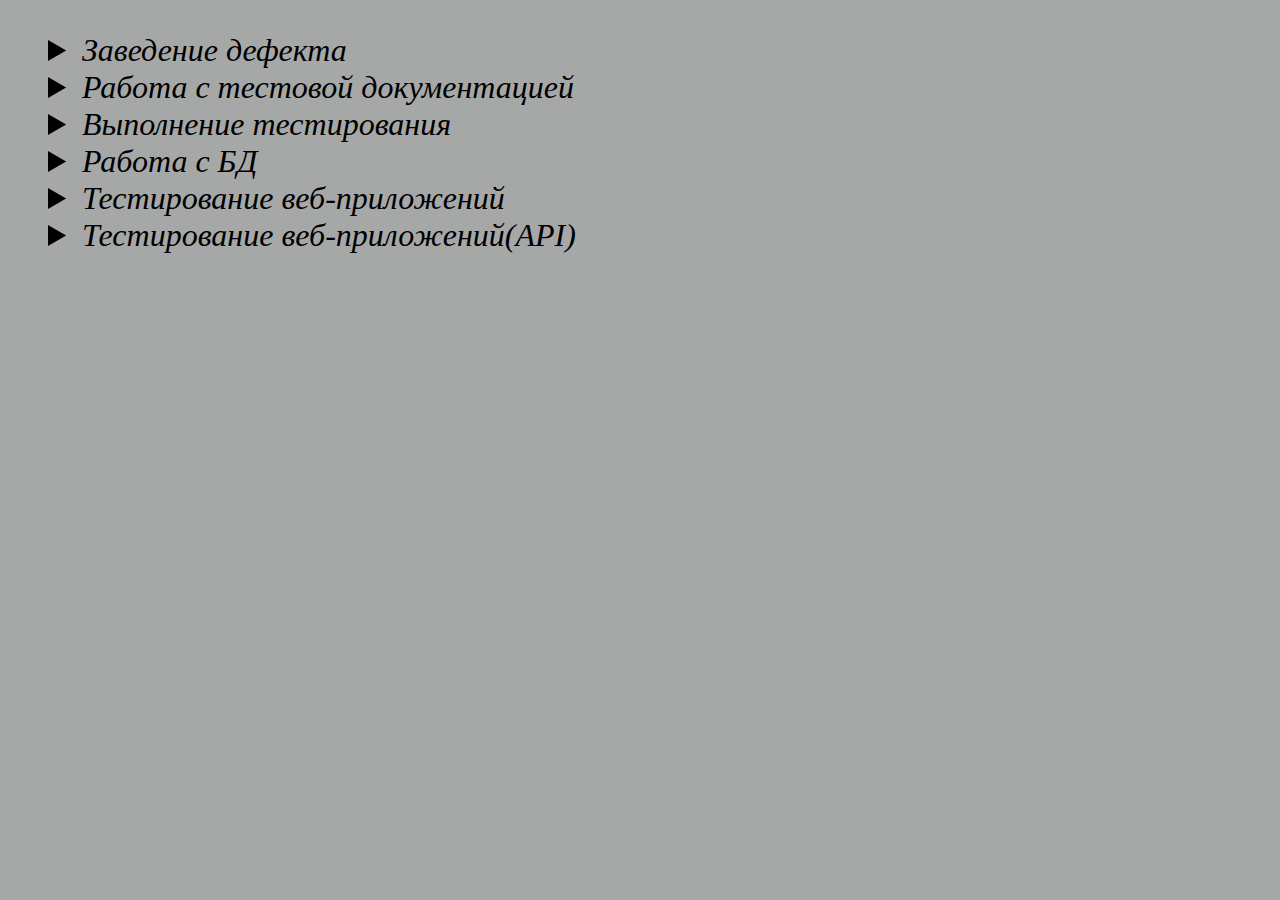
<file: index.html>
<!DOCTYPE html>
<html lang="ru">

<head>
    <meta charset="UTF-8" />
    <meta http-equiv="X-UA-Compatible" content="IE=edge" />
    <meta name="viewport" content="width=device-width, initial-scale=1.0" />
    <link rel="stylesheet" href="css/style.css">
    <link rel="icon" href="favicon-32x32.ico" type="image/x-icon">
    <title>Собеседование QA</title>



</head>

<body>
    <ol>
        <details>
            <summary>Заведение дефекта</summary>
            <ol>
                <li>Знание ЖЦ дефекта</li>
                <ol>
                    <li><a href="documents/1_1_1.html">Расскажи пожалуйста о жизненном цикле дефекта</a></li>
                    <li><a href="documents/1_1_2.html">Кто может заводить дефекты?</a></li>
                </ol>
                <li>Умение работать в баг трекинговых системах</li>
                <ol>
                    <li><a href="documents/1_2_1.html">Какие БТС ты знаешь? В Каких работал и работаешь?</a></li>
                </ol>
                <li>Умение описать дефект</li>
                <ol>
                    <li><a href="documents/1_2_2.html">Какие обязательные атрибуты дефекта тебе известны?</a></li>
                    <li><a href=" documents/1_2_3.html">Знаешь ли ты какие требования перед заголовком
                        дефекта?</a></li>
                </ol>
                <li>Способность определить приоритет дефекта и его серьезность</li>
                <ol>
                    <li><a href="documents/1_3_1.html">Как определяется приоритет дефекта и кто это делает</a></li>
                    <li><a href="documents/1_3_2.html">Как определяется серьезность дефекта и кто это делает</a></li>
                </ol>
            </ol>
        </details>
        <details>
            <summary>Работа с тестовой документацией</summary>
            <ol>
                <li>Знание артефактов тестирования</li>
                <ol>
                    <li>Какие артефакты тестирования ты знаешь?</li>
                </ol>
                <li>Умение заводить тест-кейс</li>
                <ol>
                    <li>Что такое тест-кейс?</li>
                    <li>Какие атрибуты тест-кейса ты знаешь</li>
                </ol>

                <li>Умение работать с чек-листом</li>
                <ol>
                    <li>Что собой представляет чек-лист?</li>
                    <li>В чем отличие чек-листа от тест-кейса?</li>
                </ol>



                <li>Понимание тест плана</li>
                <ol>
                    <li>Что это такое тест-план? Для чего он нужен?</li>
                    <li>* В чем отличие чек-листа от тест-плана?</li>
                </ol>
                <li>Знание инструментов для документирования тестов</li>
                <ol>
                    <li>
                        Писал ли ты Тест-кейсы или Чек-листы? Какой инструмент ты
                        использовал для документирования тестов?
                    </li>
                </ol>
                <li>Владение техникой декомпозиции функциональности</li>
                <ol>
                    <li>
                        Расскажи Как ты изучаешь новую функциональность? Как готовишь
                        тестирование?
                    </li>
                    <li>
                        Ты используешь декомпозицию в тестировании? Как именно ты ее
                        используешь? Для чего нужна декомпозиция?
                    </li>
                </ol>


                <li>Понимание работы с юзкейсами</li>
                <ol>
                    <li>Что такое юзкейс? Пользовательская история?</li>
                    <li>* Как юзкейс используется при тестировании?</li>
                </ol>
                <li>Понимание техник дизайна тестов</li>
                <ol>
                    <li>Какими техниками тест-дизайна ты уже пользуешься? Пример приведи.</li>
                    <li>Какие техники ты еще знаешь, но не использовал пока в работе?</li>
                    <li>Известно ли тебе что такое диаграмма состояний и переходов?</li>
                    <li>
                        * Можешь привести пример из реальной жизни, когда диаграмму
                        состояний и переходов лучше всего использовать?
                    </li>
                </ol>
            </ol>
        </details>
        <details>
            <summary>Выполнение тестирования</summary>
            <ol>
                <li>Понимание общей теории тестирования</li>
                <ol>
                    <li>Какие виды тестирования знаешь?</li>
                    <li>В чем ты видишь разницу между валидацией и верификацией? Можно своими словами</li>
                </ol>
                <li>Понимание видов тестирования</li>
                <ol>
                    <li>Как бы ты назвал тестирование, которое выполняется, чтобы подтвердить, что критически важная
                        функциональность работает?</li>
                    <li>Чем отличается дымовое тестирование от ре-теста?</li>
                    <li>Что такое регресс-тестирование и когда оно необходимо?</li>
                    <li>Когда нам необходимо кросс-браузерное тестирование?</li>
                    <li>Что представляет собой исследовательское тестирование и в чем его отличие от манки-тестинга?
                    </li>
                </ol>
                <li>Знание и понимание пирамиды тестирования</li>
                <ol>
                    <li>Что такое пирамида тестирования и для чего она?</li>
                    <li>Приведи пример из опыта применения пирамиды тестирования или где видел, как применяется</li>
                </ol>
                <li>Умение задавать вопросы и искать информацию</li>
                <ol>
                    <li>Как ты считаешь, если нам не хватает информации, что мы должны делать или к кому обращаться</li>
                    <li>Если ты столкнулся с новым для себя инструментом, как ты его изучаешь? Чем руководствуешься?
                    </li>
                </ol>
                <li>Умение коммуницировать с другими членами команды</li>
                <ol>
                    <li>Как строится коммуникация в твоей команде?</li>
                    <li>Кто в команде отвечает за описание требований или Фич и как ты с ним взаимодействуешь?</li>
                    <li>Если ты при тестировании обнаружил, что разработчик реализовал фичу не так, как описано в
                        требовании, то как ты будешь
                        действовать?</li>
                </ol>
            </ol>
        </details>
        <details>
            <summary>Работа с БД</summary>
            <ol>
                <li>Понимание основных принципов работы с реляционными БД</li>
                <ol>
                    <li>Какой язык используется для взаимодействия с реляционными БД?</li>
                    <li>Что такое первичный ключ и для чего он нужен</li>
                    <li>Что такое внешний ключ и для чего используется?</li>
                </ol>
                <li>Знание простых запросов SQL</li>
                <ol>
                    <li>Расскажи что делает каждый из запросов: Select, update, insert</li>
                    <li>Какие способы ты знаешь получения данных из нескольких таблиц? Можешь рассказать как ты решал,
                        если сталкивался с такой
                        задачей?</li>
                </ol>
            </ol>
        </details>
        <details>
            <summary>Тестирование веб-приложений</summary>
            <ol>
                <li>Понимание что такое Запрос, Заголовки запроса, Куки, Тело запроса.</li>
                <ol>
                    <li>Что такое запрос? Из чего он состоит?</li>
                    <li>* Какие методы в запросах ты знаешь?</li>
                    <li>* В чем отличие метода GET от POST?</li>
                    <li>Что такое кукис в запросе? Для чего он нужен?</li>
                    <li>Что такое заголовок запроса(header)? Можешь привести пример заголовка?</li>
                </ol>
                <li>Понимание работы браузера.</li>
                <ol>

                    <li>Что такое браузер? Для чего он нужен?</li>
                    <li>Как ты думаешь, как можно использовать настройки масштабирования браузера для тестирования?</li>
                    <li>Почему нам бывает необходимо проверить веб-приложение в нескольких браузерах?</li>
                </ol>
                <li>Умение работать с консолью браузера</li>
                <ol>
                    <li>Пользовался ли консолью(Инструменты разработчика). Какие вкладки использовал и для какой цели?
                    </li>
                    <li>* Консоль Элементы. Что такое DOM-модель? Известно ли тебе это понятие? Можешь описать своими
                        словами?</li>
                    <li>* Консоль Network(сеть). Приходилось ли работать? Что она отображает?</li>
                </ol>
            </ol>
        </details>
        <details>
            <summary>Тестирование веб-приложений(API)</summary>
            <ol>
                <li>Знание об API и работы с ним</li>
                <ol>
                    <li>Что такое API? И для чего он нужен</li>
                    <li>Какие ты знаешь инструменты для тестирования API? Использовал ли какой-то из них?</li>
                </ol>
                <li>Знание кодов ответов на запросы</li>
                <ol>
                    <li>Что такое API? И для чего он нужен</li>
                    <li>Какие ты знаешь инструменты для тестирования API? Использовал ли какой-то из них?</li>
                </ol>
                <li>Понимание REST</li>
                <ol>
                    <li>Известно ли тебе что такое REST-подход? В чем от заключается?</li>
                    <li>Что такое микросервисы в веб-приложении?</li>
                    <li>Знаком ли ты с форматом JSON? Что он из себя представляет?</li>
                </ol>
                <li>Знание протоколов передачи данных и адресации</li>
                <ol>
                    <li>Расскажи какие протоколы передачи данных ты знаешь</li>
                    <li>* Известно ли тебе что такое модель OSI?</li>
                    <li>В чем отличие протокола http от https?</li>
                    <li>Для чего нужен IP-адрес?</li>
                    <li>Для какой цели используется протокол TCP совместно с протоколом IP?</li>
                    <li>Что такое DNS(ресурса)?</li>
                    <li>* Можешь рассказать, для чего нужны DNS-сервера?</li>
                </ol>
                <li>Знание о методах аутентификации и авторизации</li>
                <ol>
                    <li>Что такое аутентификация? Какие знаешь виды? Приведи примеры из жизни</li>
                    <li>Что такое SSO?</li>
                    <li>Что такое авторизация? Для чего она нужна?</li>
                </ol>
            </ol>
    </ol>
    </details>



</body>

</html>
</file>
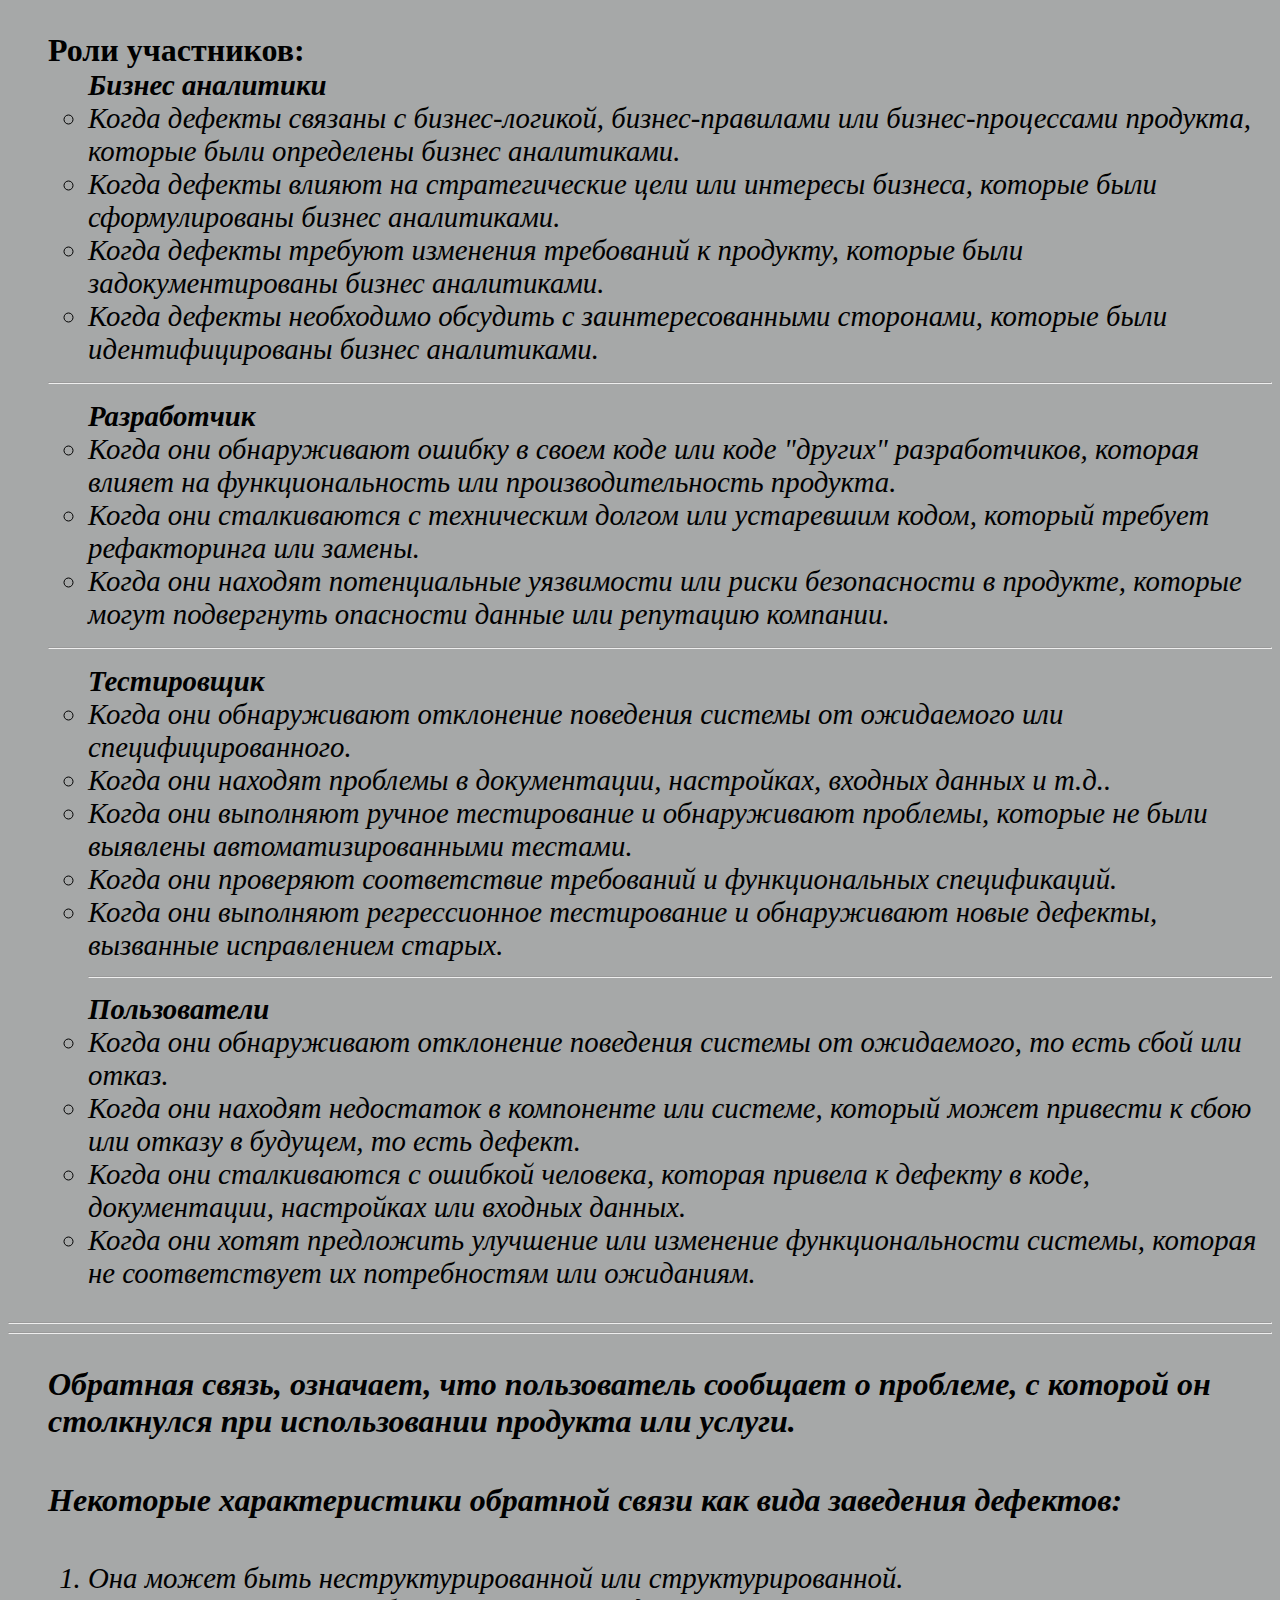
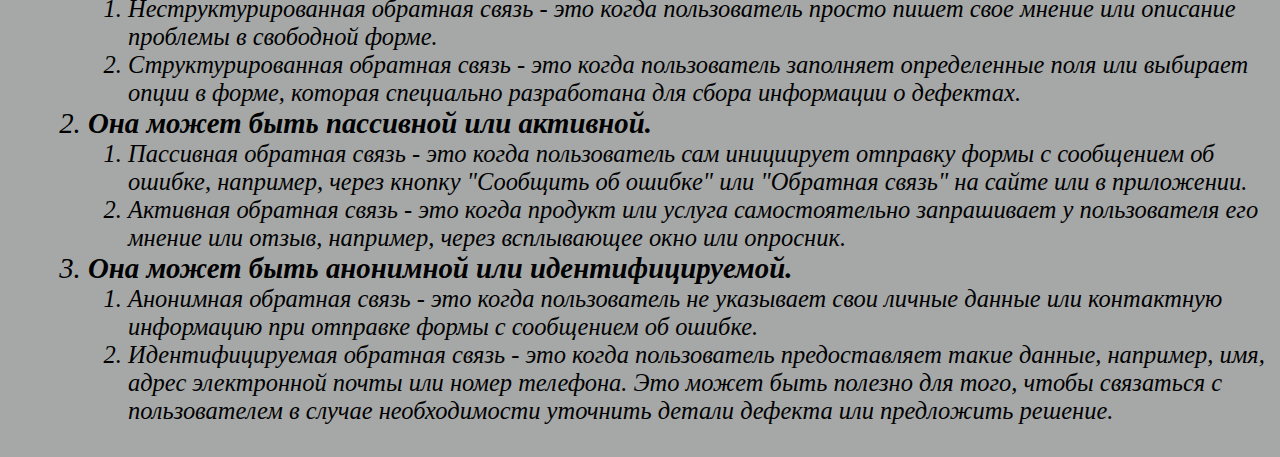
<file: documents/1_1_2.html>
<!DOCTYPE html>
<html lang="en">

<head>
    <meta charset="UTF-8">
    <meta http-equiv="X-UA-Compatible" content="IE=edge">
    <meta name="viewport" content="width=device-width, initial-scale=1.0">
    <link rel="icon" href="../favicon-32x32.ico" type="image/x-icon">
    <link rel="stylesheet" href="css/style.css">
    <title>Document</title>
</head>

<body>
    <ul><b>Роли участников:</b>
        <ul><b>Бизнес аналитики</b>
            <li>Когда дефекты связаны с бизнес-логикой, бизнес-правилами или бизнес-процессами
                продукта, которые были определены бизнес аналитиками.</li>
            <li>Когда дефекты влияют на
                стратегические цели или интересы бизнеса, которые были сформулированы бизнес
                аналитиками.</li>
            <li>Когда дефекты требуют изменения требований к продукту, которые
                были задокументированы бизнес аналитиками.</li>
            <li>Когда дефекты необходимо обсудить с
                заинтересованными сторонами, которые были идентифицированы бизнес аналитиками.</li>
        </ul>
        <hr>
        <ul><b>Разработчик</b>
            <li>Когда они обнаруживают ошибку в своем коде или коде "других" разработчиков,
                которая влияет на функциональность или производительность продукта.</li>
            <li>Когда они
                сталкиваются с техническим долгом или устаревшим кодом, который требует
                рефакторинга или замены.</li>
            <li>Когда они находят потенциальные уязвимости или риски
                безопасности в продукте, которые могут подвергнуть опасности данные или
                репутацию компании.</li>
        </ul>
        <hr>


        <ul><b>Тестировщик </b>
            <li>Когда они обнаруживают отклонение поведения
                системы от ожидаемого или специфицированного.</li>
            <li> Когда они находят проблемы в
                документации, настройках, входных данных и т.д..</li>
            <li>Когда они выполняют ручное
                тестирование и обнаруживают проблемы, которые не были выявлены
                автоматизированными тестами.</li>
            <li>Когда они проверяют соответствие требований и
                функциональных спецификаций.</li>
            <li>Когда они выполняют регрессионное тестирование и
                обнаруживают новые дефекты, вызванные исправлением старых.</li>
            <hr>
        </ul>
        <ul><b>Пользователи</b>
            <li>Когда они обнаруживают отклонение
                поведения системы от ожидаемого, то есть сбой или отказ.</li>
            <li> Когда они находят
                недостаток в компоненте или системе, который может привести к сбою или отказу в
                будущем, то есть дефект.</li>
            <li>Когда они сталкиваются с ошибкой человека, которая
                привела к дефекту в коде, документации, настройках или входных данных.</li>
            <li>Когда
                они хотят предложить улучшение или изменение функциональности системы, которая
                не соответствует их потребностям или ожиданиям.</li>
        </ul>

    </ul>
    <hr>
    <hr>
    <ol> <b> Обратная связь, означает, что пользователь сообщает о проблеме, с которой он столкнулся при использовании
            продукта или
            услуги.</b>
        <h4>Некоторые характеристики обратной связи как вида
            заведения дефектов:</h4>
        <ol>
            <li>
                Она может быть неструктурированной или структурированной.


                <ol>
                    <li>Неструктурированная обратная связь - это когда пользователь просто пишет свое
                        мнение или описание проблемы в свободной форме.</li>
                    <li> Структурированная обратная связь
                        - это когда пользователь заполняет определенные поля или выбирает опции в форме,
                        которая специально разработана для сбора информации о дефектах.</li>
                </ol>
            </li>
            <li>
                <b>Она может быть
                    пассивной или активной.</b>
                <ol>
                    <li>Пассивная обратная связь - это когда пользователь сам
                        инициирует отправку формы с сообщением об ошибке, например, через кнопку
                        "Сообщить об ошибке" или "Обратная связь" на сайте или в приложении.</li>
                    <li>Активная
                        обратная связь - это когда продукт или услуга самостоятельно запрашивает у
                        пользователя его мнение или отзыв, например, через всплывающее окно или
                        опросник. </li>
                </ol>
            </li>
            <li>
                <b>Она может быть анонимной или идентифицируемой.</b>
                <ol>
                    <li> Анонимная обратная
                        связь - это когда пользователь не указывает свои личные данные или контактную
                        информацию при отправке формы с сообщением об ошибке.</li>
                    <li>Идентифицируемая обратная
                        связь - это когда пользователь предоставляет такие данные, например, имя, адрес
                        электронной почты или номер телефона. Это может быть полезно для того, чтобы
                        связаться с пользователем в случае необходимости уточнить детали дефекта или
                        предложить решение.</li>
                </ol>
            </li>
        </ol>
    </ol>









</body>

</html>
</file>
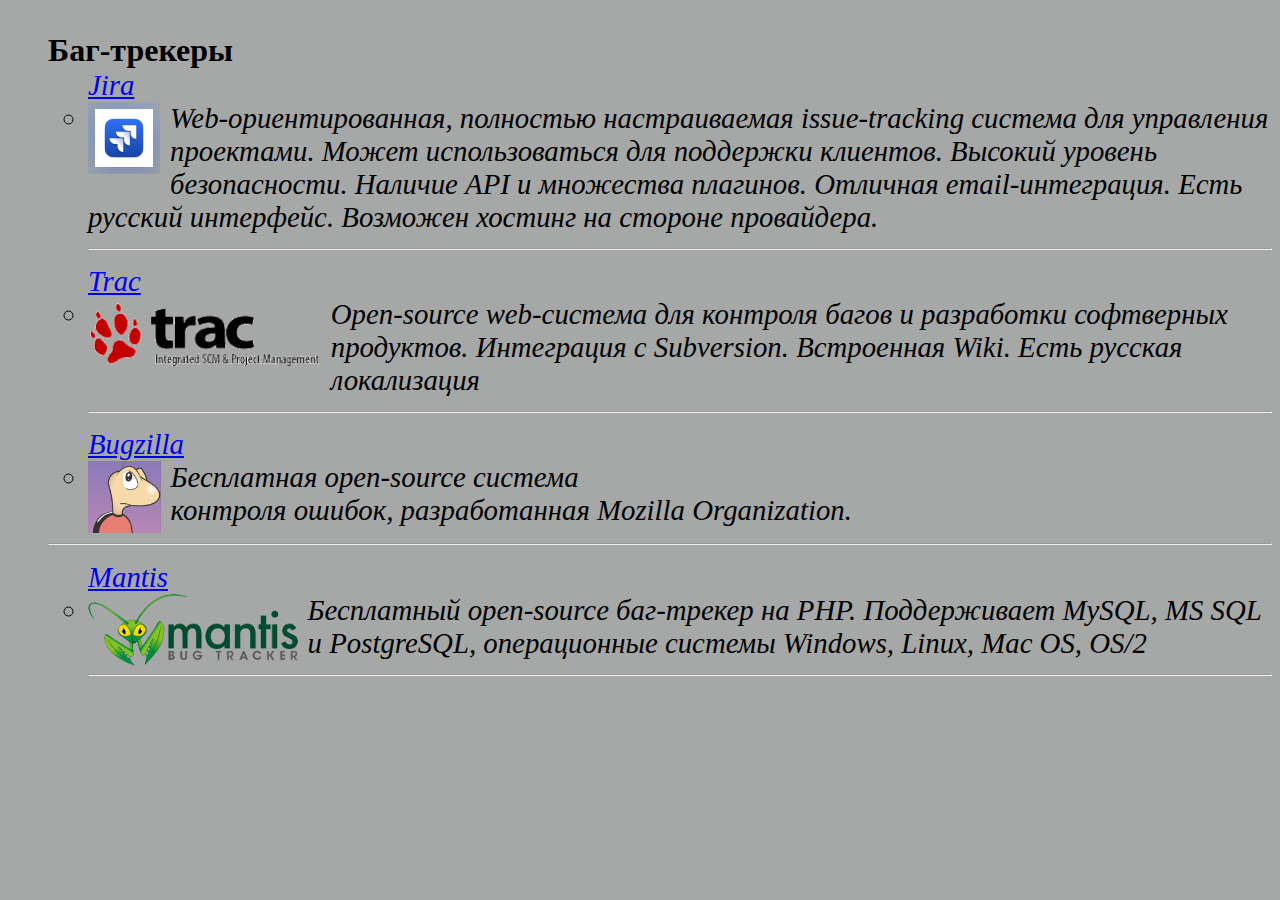
<file: documents/1_2_1.html>
<!DOCTYPE html>
<html lang="ru">

<head>
    <meta charset="UTF-8">
    <meta http-equiv="X-UA-Compatible" content="IE=edge">
    <meta name="viewport" content="width=device-width, initial-scale=1.0">
    <link rel="stylesheet" href="css/style.css">
    <link rel="icon" href="../favicon-32x32.ico" type="image/x-icon">
    <title>Какие есть баг трекинговые системы</title>
</head>

<body>
    <ul><b>Баг-трекеры</b>
        <ul><a href="https://www.onlineprojects.ru/out.php?url=https://www.atlassian.com/software/jira/">Jira</a>
            <li> <img src="../image/jira.png" alt="jira">Web-ориентированная, полностью настраиваемая
                issue-tracking система
                для управления проектами. Может использоваться для
                поддержки клиентов. Высокий уровень безопасности. Наличие API и множества плагинов. Отличная
                email-интеграция. Есть
                русский интерфейс. Возможен хостинг на стороне провайдера.</li>
            <hr>
        </ul>
        <ul><a href="https://www.onlineprojects.ru/out.php?url=https://trac.edgewall.org/">Trac</a>
            <li><img src="../image/trac_logo.png" height="72" alt="Trac">Open-source web-система для контроля багов и
                разработки
                софтверных продуктов. Интеграция с Subversion.
                Встроенная Wiki.
                Есть русская локализация</li>
            <hr>
        </ul>
        <ul><a href="https://www.onlineprojects.ru/out.php?url=https://www.bugzilla.org/">Bugzilla</a>
            <li><img src="../image/Bugzilla.PNG" height="72" alt="Bugzilla">Бесплатная open-source система <br> контроля
                ошибок, разработанная Mozilla Organization.</li>

        </ul>
        <hr>
        <ul><a href="https://www.onlineprojects.ru/out.php?url=https://www.mantisbt.org/">Mantis</a>
            <li><img src="../image/mantis.png" height="72" alt="Mantis">Бесплатный open-source баг-трекер на PHP.
                Поддерживает MySQL, MS SQL и PostgreSQL, операционные системы
                Windows, Linux,
                Mac OS, OS/2</li>
            <hr>
        </ul>
    </ul>

</body>

</html>
</file>
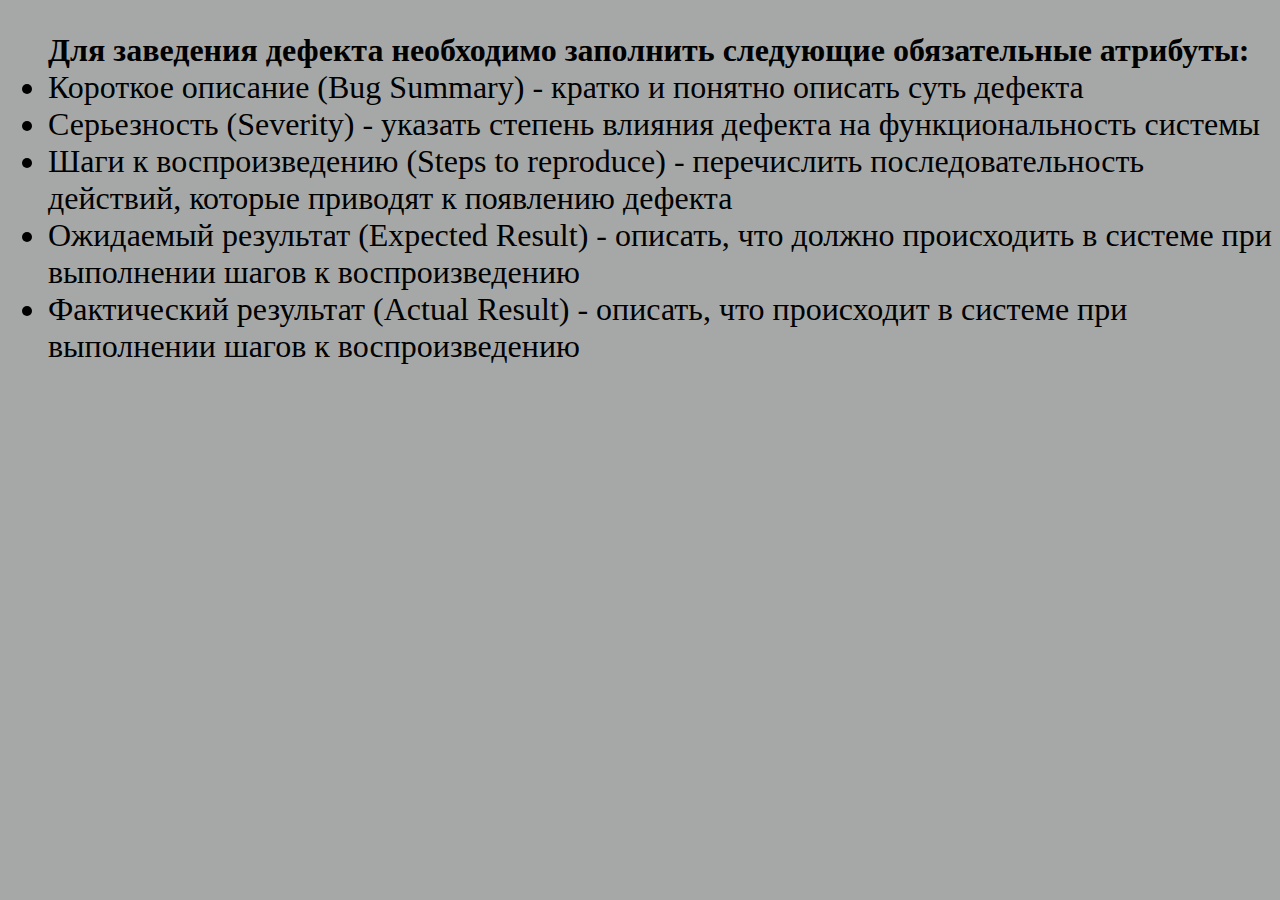
<file: documents/1_2_2.html>
<!DOCTYPE html>
<html lang="en">

<head>
    <meta charset="UTF-8">
    <meta http-equiv="X-UA-Compatible" content="IE=edge">
    <meta name="viewport" content="width=device-width, initial-scale=1.0">
    <link rel="stylesheet" href="css/style.css">
    <link rel="icon" href="../favicon-32x32.ico" type="image/x-icon">
    <title>Обязательные атрибуты дефектов</title>
</head>

<body>
    <ul> <b>Для заведения дефекта необходимо заполнить следующие обязательные атрибуты:</b>
        <li>Короткое описание (Bug Summary) - кратко и понятно описать суть дефекта</li>
        <li>Серьезность (Severity) - указать степень влияния дефекта на функциональность системы</li>
        <li>Шаги к воспроизведению (Steps to reproduce) - перечислить последовательность действий, которые приводят к
            появлению дефекта</li>
        <li>Ожидаемый результат (Expected Result) - описать, что должно происходить в системе при выполнении шагов к
            воспроизведению</li>
        <li> Фактический результат (Actual Result) - описать, что происходит в системе при выполнении шагов к
            воспроизведению </li>

    </ul>


</body>

</html>
</file>
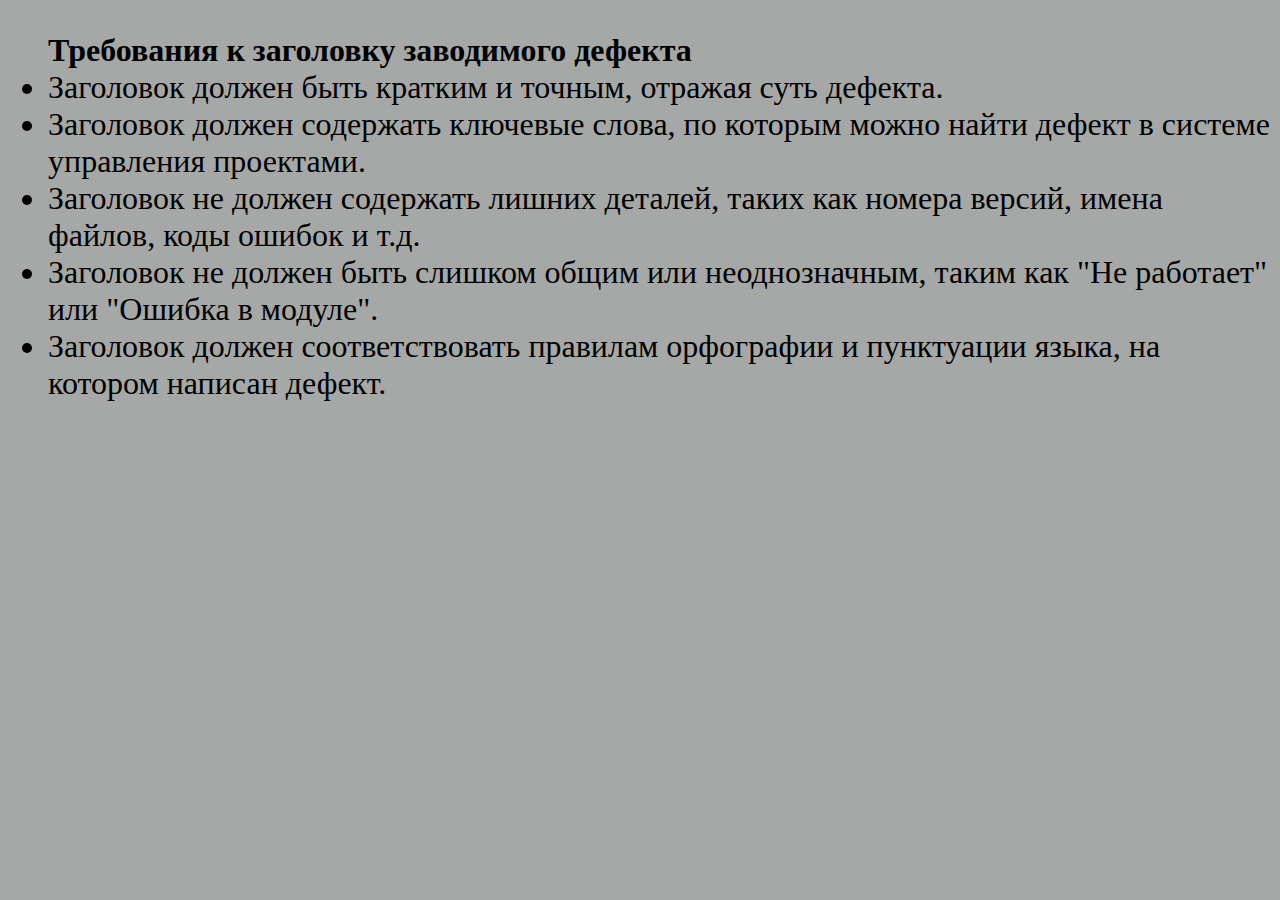
<file: documents/1_2_3.html>
<!DOCTYPE html>
<html lang="en">

<head>
    <meta charset="UTF-8">
    <meta http-equiv="X-UA-Compatible" content="IE=edge">
    <meta name="viewport" content="width=device-width, initial-scale=1.0">
    <link rel="stylesheet" href="css/style.css">
    <link rel="icon" href="../favicon-32x32.ico" type="image/x-icon">
    <title></title>
</head>

<body>
    <ul><b>Требования к заголовку заводимого дефекта</b>
        <li>Заголовок должен быть кратким и точным, отражая суть дефекта.</li>
        <li>Заголовок должен содержать ключевые слова, по которым можно найти дефект в системе управления проектами.
        </li>
        <li>Заголовок не должен содержать лишних деталей, таких как номера версий, имена файлов, коды ошибок и т.д.
        </li>
        <li>Заголовок не должен быть слишком общим или неоднозначным, таким как "Не работает" или "Ошибка в модуле".
        </li>
        <li>Заголовок должен соответствовать правилам орфографии и пунктуации языка, на котором написан дефект.
        </li>
    </ul>



</body>

</html>
</file>
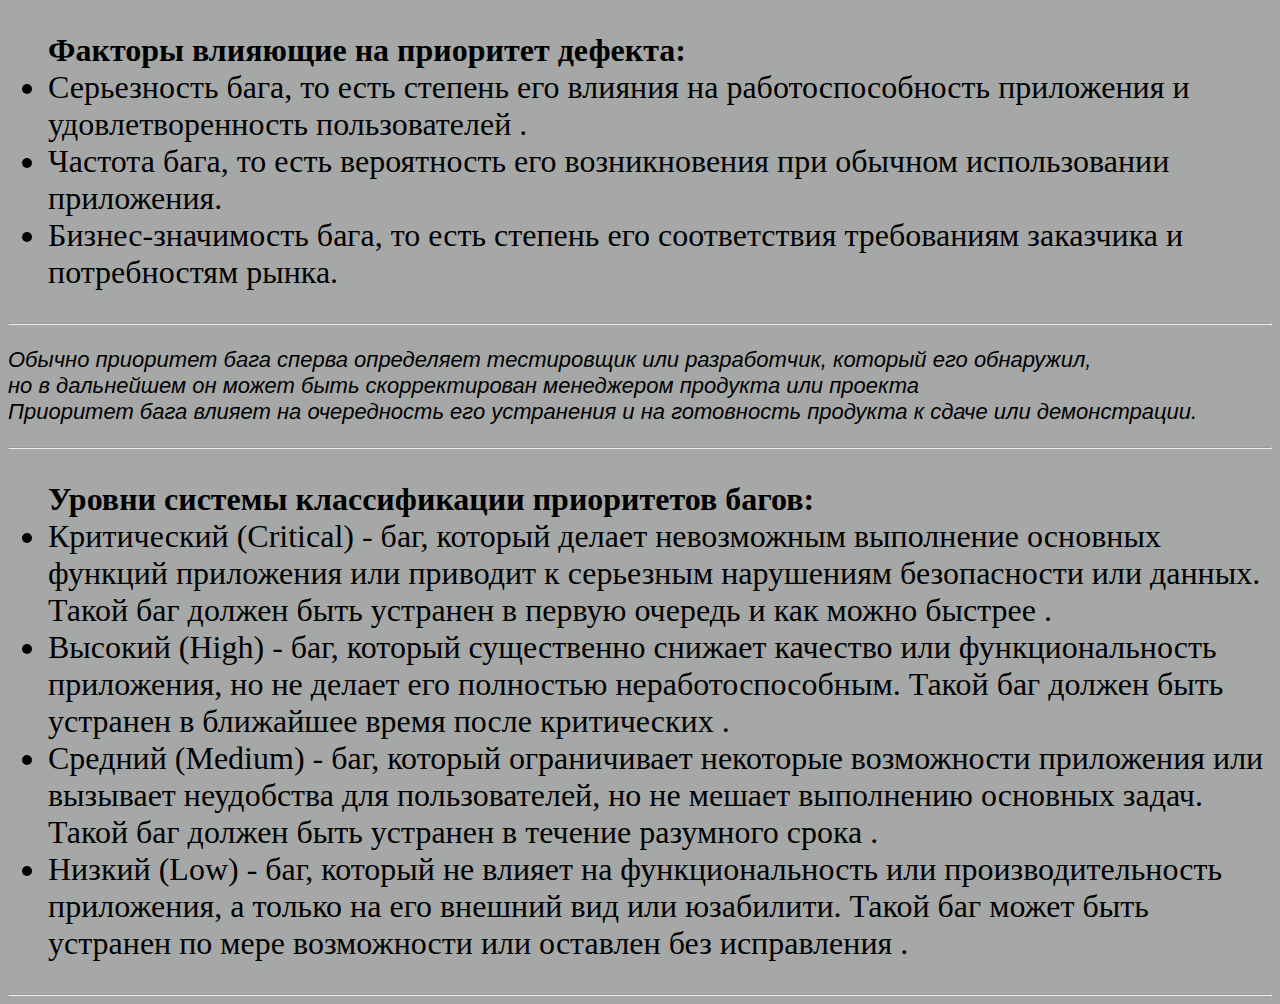
<file: documents/1_3_1.html>
<!DOCTYPE html>
<html lang="en">

<head>
    <meta charset="UTF-8">
    <meta http-equiv="X-UA-Compatible" content="IE=edge">
    <meta name="viewport" content="width=device-width, initial-scale=1.0">
    <link rel="stylesheet" href="css/style.css">
    <link rel="icon" href="../favicon-32x32.ico" type="image/x-icon">
    <title>Приоритет дефекта</title>
</head>

<body>
    <ul><b>Факторы влияющие на приоритет дефекта:</b>
        <li>Серьезность бага, то есть степень его влияния на работоспособность приложения и удовлетворенность
            пользователей .
        </li>
        <li>Частота бага, то есть вероятность его возникновения при обычном использовании приложения.
        </li>
        <li>Бизнес-значимость бага, то есть степень его соответствия требованиям заказчика и потребностям рынка.
        </li>
    </ul>
    <hr>


    <p>Обычно приоритет бага сперва определяет тестировщик или разработчик, который его обнаружил, <br> но в дальнейшем
        он может
        быть скорректирован менеджером продукта или проекта <br> Приоритет бага влияет на очередность его устранения и
        на
        готовность продукта к сдаче или демонстрации.</p>
    <hr>
    <ul><b>Уровни системы классификации приоритетов багов:</b>
        <li>Критический (Critical) - баг, который делает невозможным выполнение основных функций приложения или приводит
            к
            серьезным нарушениям безопасности или данных. Такой баг должен быть устранен в первую очередь и как можно
            быстрее .
        </li>
        <li>Высокий (High) - баг, который существенно снижает качество или функциональность приложения, но не делает его
            полностью
            неработоспособным. Такой баг должен быть устранен в ближайшее время после критических .
        </li>
        <li>Средний (Medium) - баг, который ограничивает некоторые возможности приложения или вызывает неудобства для
            пользователей, но не мешает выполнению основных задач. Такой баг должен быть устранен в течение разумного
            срока .
        </li>
        <li>Низкий (Low) - баг, который не влияет на функциональность или производительность приложения, а только на его
            внешний
            вид или юзабилити. Такой баг может быть устранен по мере возможности или оставлен без исправления .
        </li>
    </ul>
    <hr>

</body>

</html>
</file>
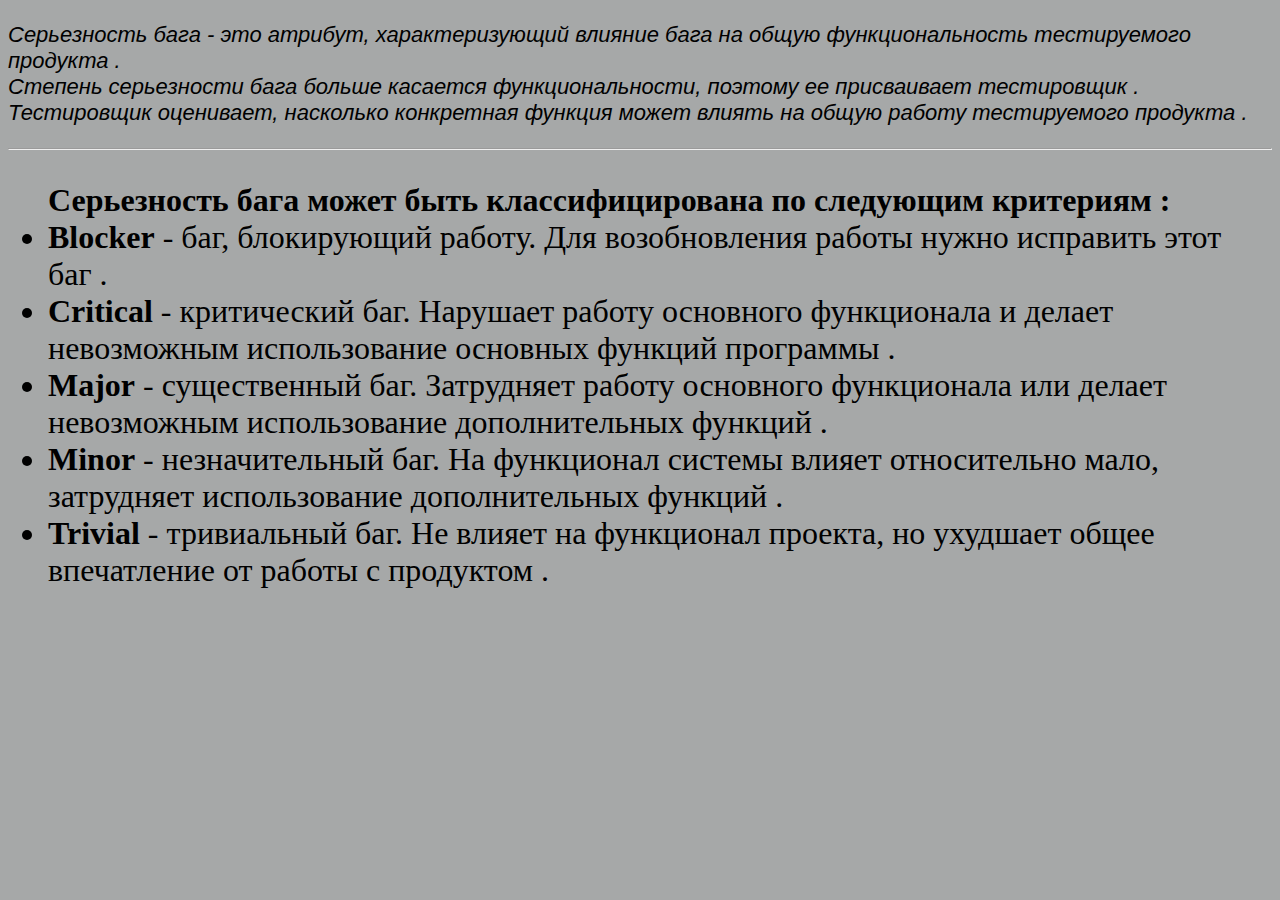
<file: documents/1_3_2.html>
<!DOCTYPE html>
<html lang="en">

<head>
    <meta charset="UTF-8">
    <meta http-equiv="X-UA-Compatible" content="IE=edge">
    <meta name="viewport" content="width=device-width, initial-scale=1.0">
    <link rel="stylesheet" href="css/style.css">
    <link rel="icon" href="../favicon-32x32.ico" type="image/x-icon">
    <title>Серьезность дефекта</title>
</head>

<body>


    <p>Серьезность бага - это атрибут, характеризующий влияние бага на общую функциональность тестируемого продукта .
        <br>
        Степень серьезности бага больше касается функциональности, поэтому ее присваивает тестировщик . <br>
        Тестировщик оценивает, насколько конкретная функция может влиять на общую работу тестируемого продукта . <br>
        <hr>
    </p>

    <ul><b>Серьезность бага может быть классифицирована по следующим критериям :
        </b>
        <li><b>Blocker</b> - баг, блокирующий работу. Для возобновления работы нужно исправить этот баг .
        </li>
        <li><b>Critical</b> - критический баг. Нарушает работу основного функционала и делает невозможным использование
            основных функций программы .
        </li>
        <li><b>Major</b> - существенный баг. Затрудняет работу основного функционала или делает невозможным
            использование
            дополнительных
            функций .</li>
        <li><b>Minor</b> - незначительный баг. На функционал системы влияет относительно мало, затрудняет использование
            дополнительных
            функций .</li>
        <li><b>Trivial</b> - тривиальный баг. Не влияет на функционал проекта, но ухудшает общее впечатление от работы с
            продуктом .
        </li>
    </ul>

</body>

</html>
</file>
<file: css/style.css>
body {
    background-color: #a6a8a8;
}

ul {
    font-size: 200%;
    font-style: normal;
}

ul ul {
    font-size: 90%;
}

ul ul ul {
    font-size: 85%;

    font-style: italic;
}

ol {
    font-size: 200%;
    font-style: italic;
}

ol ol {
    font-size: 90%;
}

ol ol ol {
    font-size: 85%;

    font-style: italic;
}
</file>
<file: documents/css/style.css>
body {
    background-color: #a6a8a8;
}

ol {
    font-size: 200%;
    font-style: italic;
}

ol ol {
    font-size: 90%;

}

ol ol ol {
    font-size: 85%;


}

ul {
    font-size: 200%;
    font-style: normal;
}

ul ul {
    font-size: 90%;
    font-style: italic;
}

ul ul ul {
    font-size: 85%;
}
img {
    float: left;
    margin-right: 10px;
}
p {
    font-size: 22px;
    font-family: Arial, Helvetica, sans-serif;
    font-style: italic;
}
</file>
